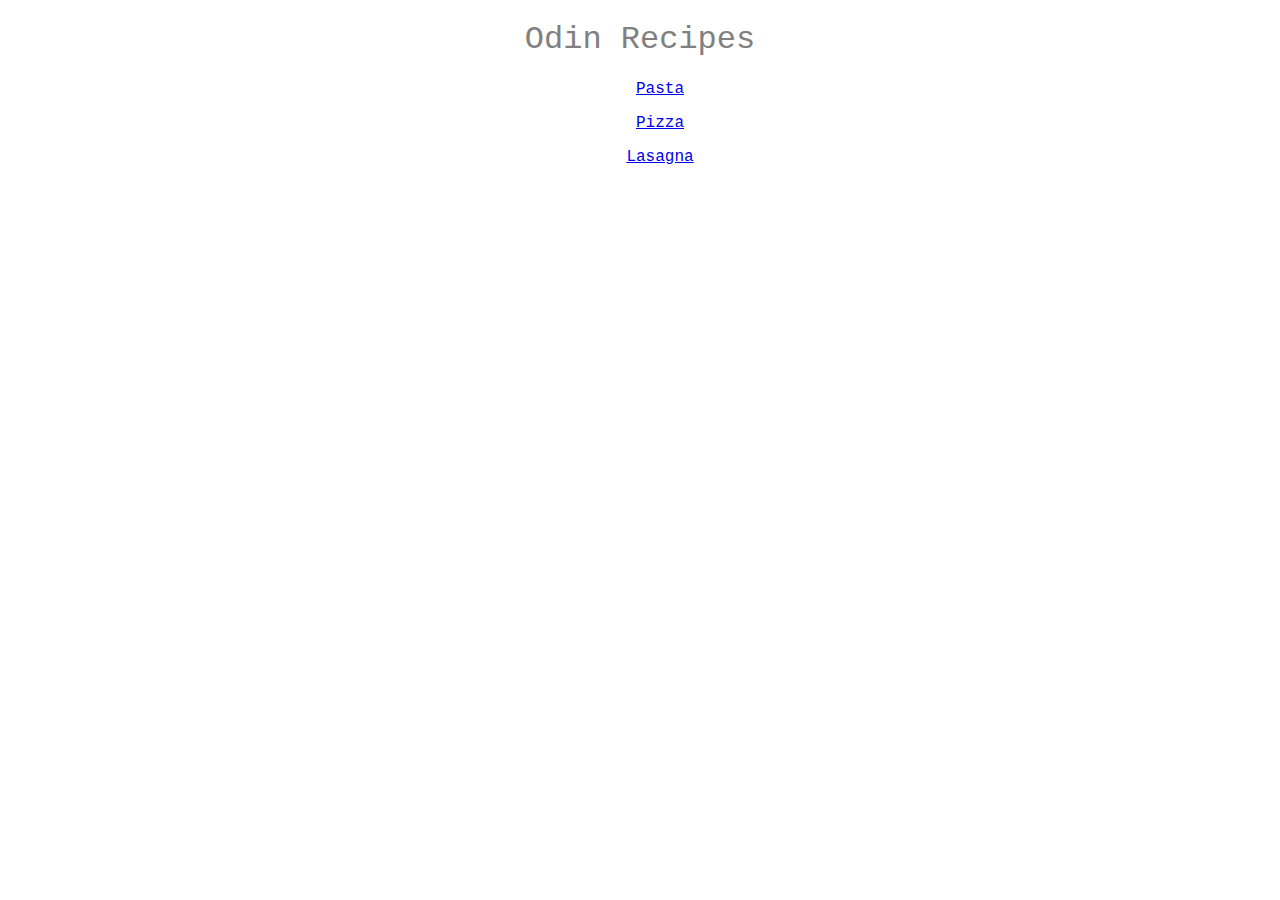
<file: index.html>
<!DOCTYPE html>
<html lang="en">
    <head>
    <meta charset="UTF-8">
    <title>Homepage</title>
    <link rel="stylesheet" href="./styles.css">
    </head>
    <body>
        <h1>Odin Recipes</h1>
        <ul>
            <p class="list"><a href="./recipes/pasta.html">Pasta</a></p>
            <p class="list"><a href="./recipes/pizza.html">Pizza</a></p>
            <p class="list"><a href="./recipes/lasagna.html">Lasagna</p>
        </ul>

    </body>
</html>
</file>
<file: styles.css>
p.list {
    font-family: "Courier New";
    text-align: center;
}

p { 
    font-family: "Courier New";
}

h1 {
    font-family: "Courier New";
    font-weight: 100;
    text-align: center;
    color: grey;
}

h2, li {
    font-family: "Courier New";
}

h2 {
    font-weight: 400;
    color: brown;
}





/*Recipe Folder*/

.center {
    display: block;
    margin-right: auto;
    margin-left: auto;
    width: 50%;
}
</file>
